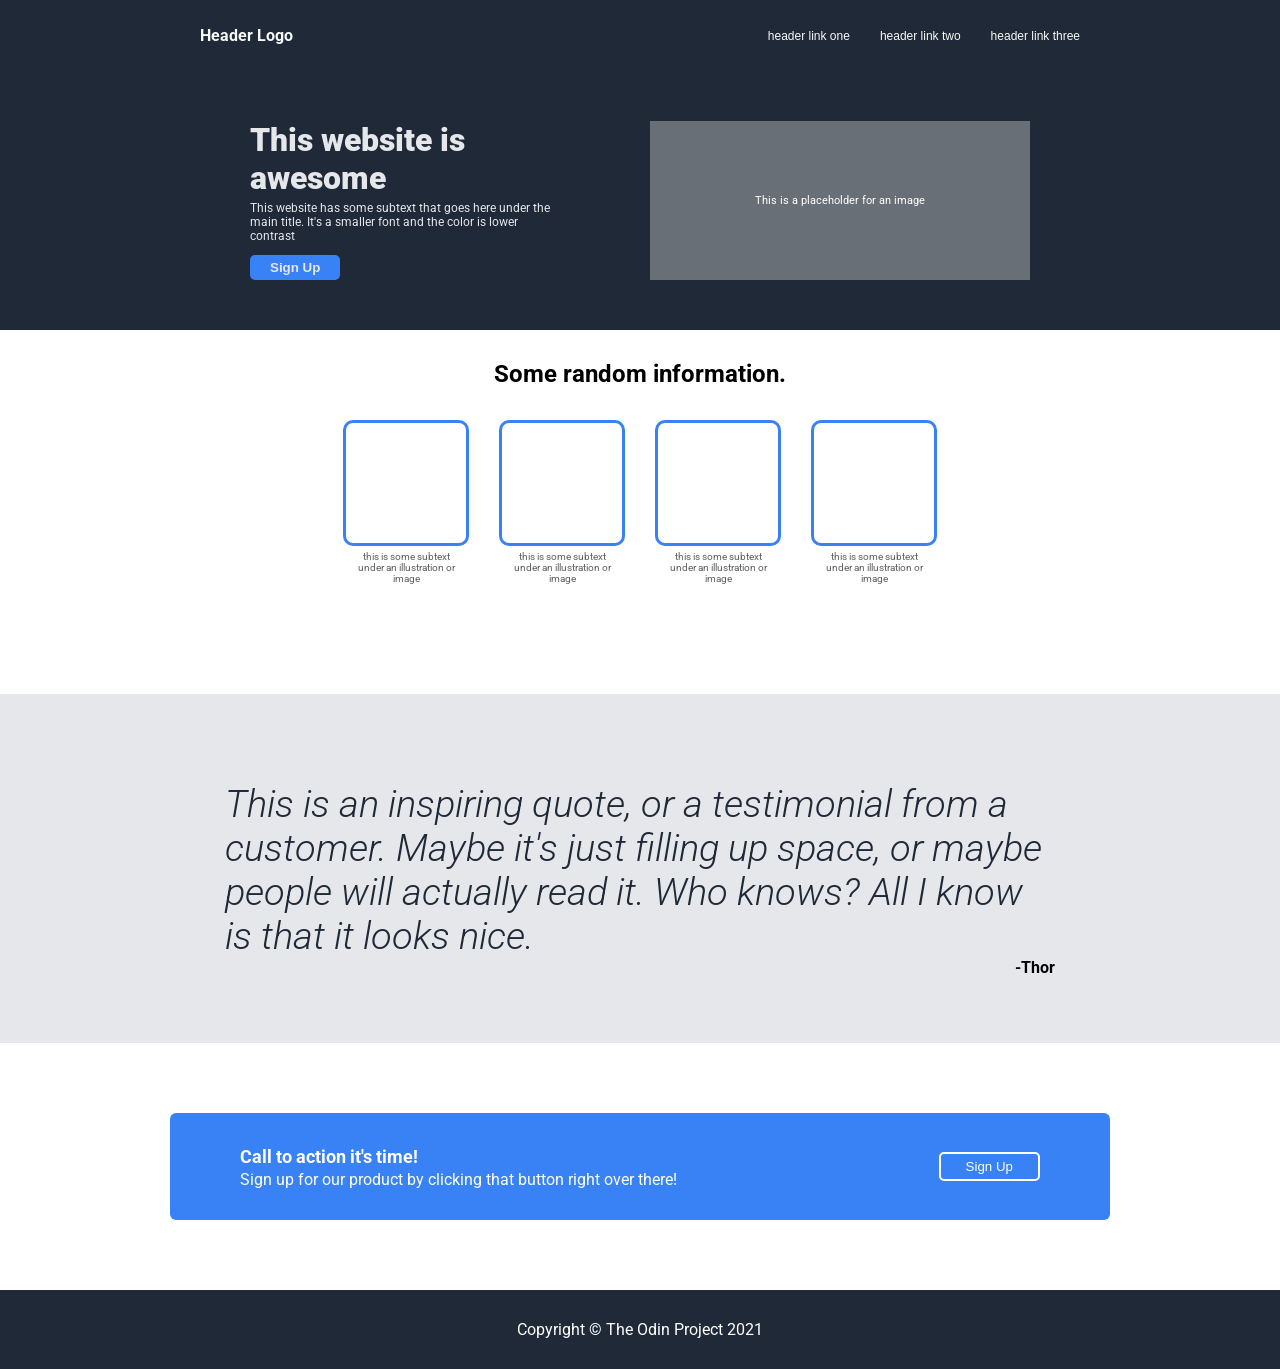
<file: index.html>
<!doctype html>
<html lang="en">

<head>
  <meta charset="UTF-8" />
  <meta name="viewport" content="width=device-width, initial-scale=1.0" />
  <title>Document</title>
  <link rel="stylesheet" href="style.css" />
  <link rel="preconnect" href="https://fonts.googleapis.com" />
  <link rel="preconnect" href="https://fonts.gstatic.com" crossorigin />
  <link
    href="https://fonts.googleapis.com/css2?family=Montserrat:ital,wght@0,100..900;1,100..900&family=Playfair+Display:ital,wght@0,400..900;1,400..900&family=Roboto:ital,wght@0,100..900;1,100..900&display=swap"
    rel="stylesheet" />
</head>

<body>
  <header>
    <div class="top-part">
      <p class="header-logo">Header Logo</p>
      <nav>
        <ul>
          <li><a href="#">header link one</a></li>
          <li><a href="#">header link two</a></li>
          <li><a href="#">header link three</a></li>
        </ul>
      </nav>
    </div>
    <div class="hero-section">
      <div class="left-hero-section">
        <h2 class="hero-text">This website is awesome</h2>
        <p class="hero-description">
          This website has some subtext that goes here under the main title.
          It's a smaller font and the color is lower contrast
        </p>
        <button class="signup">Sign Up</button>
      </div>
      <div class="placeholder">This is a placeholder for an image</div>
    </div>
  </header>
  <main class="main-section">
    <div class="first-main">
      <h2 class="info">Some random information.</h2>
      <div class="album-songs">
        <div class="box-container">
          <div class="boxes"></div>
          <p class="subtext">
            this is some subtext under an illustration or image
          </p>
        </div>
        <div class="box-container">
          <div class="boxes"></div>
          <p class="subtext">
            this is some subtext under an illustration or image
          </p>
        </div>
        <div class="box-container">
          <div class="boxes"></div>
          <p class="subtext">
            this is some subtext under an illustration or image
          </p>
        </div>
        <div class="box-container">
          <div class="boxes"></div>
          <p class="subtext">
            this is some subtext under an illustration or image
          </p>
        </div>
      </div>
    </div>
    <div class="quote">
      <div class="quotes-inside">
        <p class="lyrics">
          This is an inspiring quote, or a testimonial from a customer. Maybe
          it's just filling up space, or maybe people will actually read it.
          Who knows? All I know is that it looks nice.
        </p>
        <p class="artist">-Thor</p>
      </div>
    </div>
    <div class="bottom-section">
      <div class="bottom-section-inside">
        <div>
          <p class="action">Call to action it's time!</p>
          <p class="click">
            Sign up for our product by clicking that button right over there!
          </p>
        </div>
        <button class="sign-up-2">Sign Up</button>
      </div>
    </div>
  </main>
  <footer class="footer">Copyright &copy; The Odin Project 2021</footer>
</body>

</html>
</file>
<file: style.css>
body{
  margin: 0;
  display: flex;
  flex-direction: column;
  font-family: Roboto;
}
.top-part {
  display: flex;
  background-color: #1F2937;
  justify-content: space-between;
  align-items: center;
  padding: 10px 200px;
  margin-bottom: 0;
  color: #F9FAF8;
}
ul{
  list-style-type: none;
  font-family: Arial;
  display: flex;
  gap: 30px;
  font-size: 12px;
}
a{
  text-decoration: none;
  color: #F9FAF8;
}
.header-logo {
  font-weight: bold;
}
.hero-section {
  background-color: #1F2937;
  padding: 50px 100px;
  display: flex;
  justify-content: center;
  align-items: stretch;
}
.left-hero-section{
  width: 300px;
  margin-right: 100px;
}
.placeholder{
  background-color: rgba(187, 187, 187, 0.473);
  width: 380px;
  display: flex;
  align-items: center;
  justify-content: center;
  color: white;
  font-size: 11px;
}
.hero-text {
  margin-top: 0;
  font-size: 32px;
  font-weight: bold;
  color: #E5E7EB;
  font-weight: 900;
  margin-bottom: 0;
}
.hero-description {
  font-size: 12px;
  color: #E5E7EB;
  margin-top: 4px;
}
.signup {
  background-color: #3882F6;
  border: none;
  padding: 5px 20px;
  border-radius: 5px;
  color: #E5E7EB;
  font-weight: 700;
}
.hero-image {
  width: 400px;
  height: 150px;
}
.main-section{
  display: flex;
  flex-direction: column;
}
.first-main{
  margin-top: 10px;
  display: flex;
  justify-content: center;
  align-items: center;
  flex-direction: column;
  gap: 12px;
  padding-bottom: 100px;
}
.album-songs {
  display: flex;
  gap: 30px;
  align-items: center;
  justify-content: center;
}
.box-container{
  display: flex;
  flex-direction: column;
  align-items: center;
  justify-content: center;
}
.subtext{
  width: 100px;
  font-size: 10px;
  text-align: center;
  color: rgb(97, 97, 97);
  margin-top: 5px;
}
.boxes{
  padding: 60px;
  border-radius: 10px;
  border: #3882F6 3px solid;
}
.quote{
  padding: 50px;
  background-color: #E5E7EB;
  display: flex;
  justify-content: center;
}
.quotes-inside{
  display: flex;
  flex-direction: column;
  justify-content: center;
  width: 830px;
}
.lyrics {
  font-size: 38px;
  color: #1F2937;
  font-weight: 300;
  margin-bottom: 0;
  font-style: italic;
}
.artist {
  margin-top: 0;
  align-self: flex-end;
  font-weight: bold;
}
.bottom-section{
  display: flex;
  align-items: center;
  justify-content: center;
  padding: 70px;
}
.bottom-section-inside{
  display: flex;
  background-color: #3882F6;
  width: 800px;
  justify-content: space-between;
  padding: 15px 70px;
  border-radius: 6px;
  
}
.action {
  margin-bottom: 0px;
  font-weight: bold;
  color: white;
  font-size: 18px;
}
.click {
  margin-top: 3px;
  color: white;
}
.sign-up-2 {
  border: white 2px solid;
  background-color: transparent;
  color: white;
  align-self: center;
  padding: 5px 25px;
  border-radius: 5px;
}
button:hover{
  cursor: pointer;
}
.footer {
  display: flex;
  align-items: center;
  justify-content: center;
  padding: 30px;
  background-color: #1F2937;
  color: white;
}
</file>
